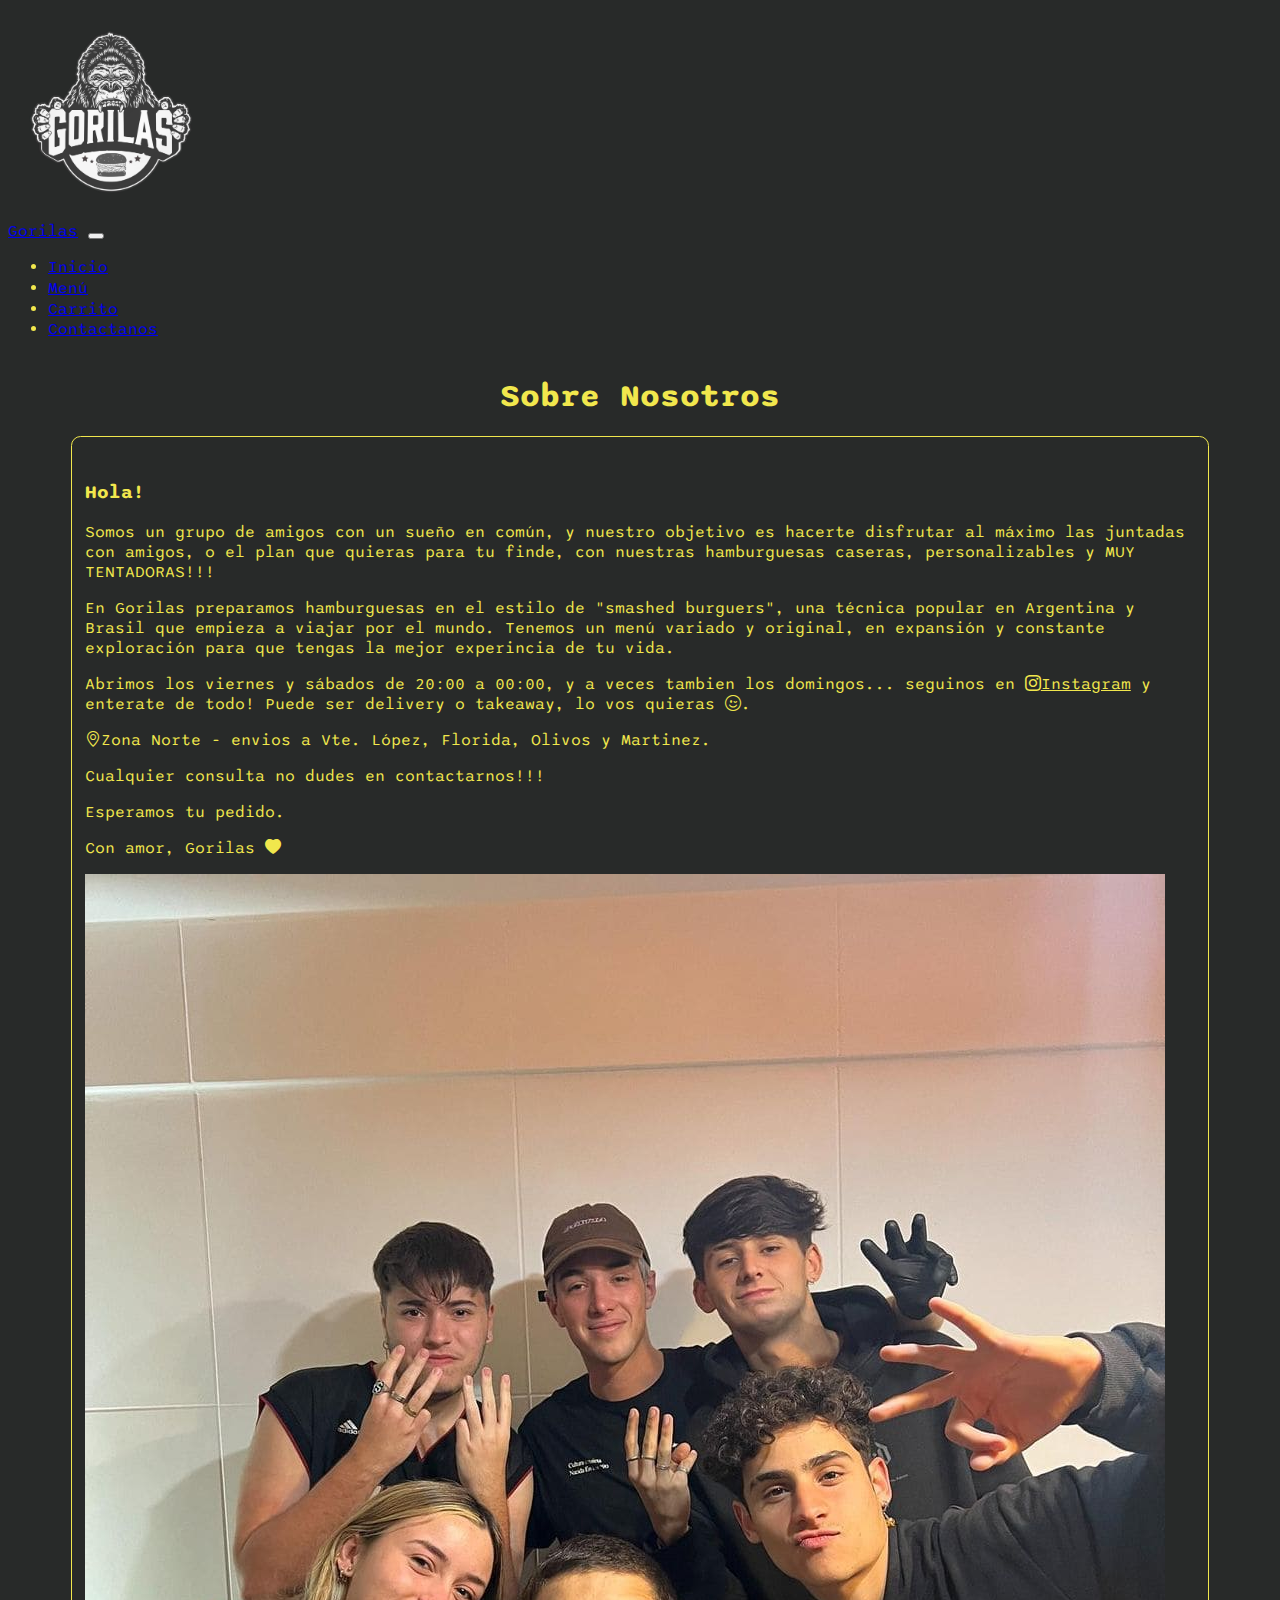
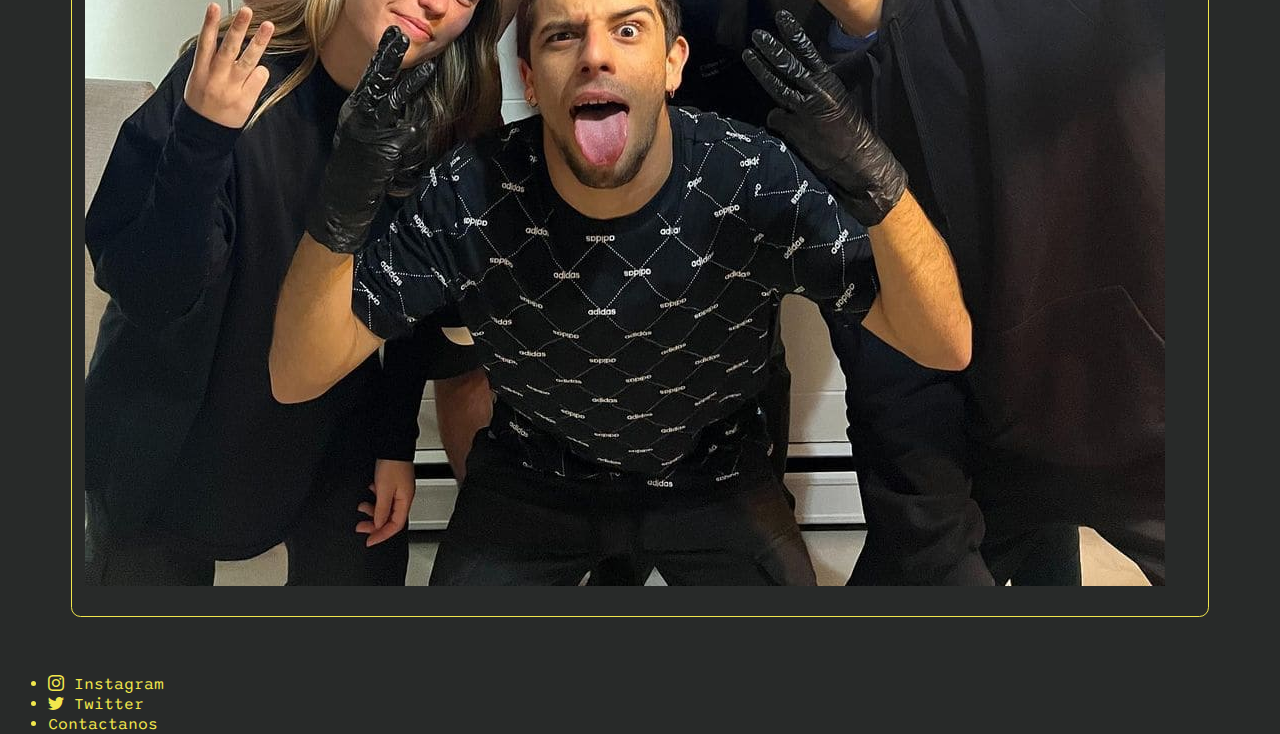
<file: index.html>
<!DOCTYPE html>
<html lang="es">

<head>
  <meta charset="UTF-8">
  <meta http-equiv="X-UA-Compatible" content="IE=edge">
  <meta name="viewport" content="width=device-width, initial-scale=1.0">
  <title>GorilasTM</title>
  <link rel="stylesheet" href="css/style.css">
  <link rel="shortcut icon" href="img/gorilas logo.PNG" type="image/x-icon">

  <!-- SEO -->
  <meta name="keywords"
    content="hamburguesa, hamburguesería, smashed burguers, delivery, takeaway, restaurante, comida, gorilas">
  <meta name="description"
    content="GorilasTM / Delivery y takeaway de Smashed Burguers, originales y hechas con mucho amor <3 /Abrimos todos los findes, esperamos tu pedido!!!">

  <!-- CSS only -->
  <link href="https://cdn.jsdelivr.net/npm/bootstrap@5.2.2/dist/css/bootstrap.min.css" rel="stylesheet"
    integrity="sha384-Zenh87qX5JnK2Jl0vWa8Ck2rdkQ2Bzep5IDxbcnCeuOxjzrPF/et3URy9Bv1WTRi" crossorigin="anonymous">

  <!-- bootstrap iconos -->
  <link rel="stylesheet" href="https://cdn.jsdelivr.net/npm/bootstrap-icons@1.10.2/font/bootstrap-icons.css">

</head>

<body class="container-fluid">

  <header class="encabezado">

    <!-- NAVBAR -->

    <nav class="navbar navbar-expand-lg navbar-dark">

      <a href="index.html"><img src="img/gorilas logo.PNG" alt="logo empresa" class="logo"></a>

      <div class="container-fluid">
        <a class="navbar-brand" href="index.html">Gorilas</a>
        <button class="navbar-toggler" type="button" data-bs-toggle="collapse" data-bs-target="#navbarNav"
          aria-controls="navbarNav" aria-expanded="false" aria-label="Toggle navigation">
          <span class="navbar-toggler-icon"></span>
        </button>
        <div class="collapse navbar-collapse" id="navbarNav">
          <ul class="navbar-nav">
            <li class="nav-item">
              <a class="nav-link active" aria-current="page" href="index.html">Inicio</a>
            </li>
            <li class="nav-item">
              <a class="nav-link active" aria-current="page" href="menu.html">Menú</a>
            </li>
            <li class="nav-item">
              <a class="nav-link active" aria-current="page" href="carrito.html">Carrito</a>
            </li>
            <li class="nav-item">
              <a class="nav-link active" aria-current="page" href="contacto.html">Contactanos</a>
            </li>
          </ul>
        </div>
      </div>
    </nav>

    <!-- NAVBAR -->

  </header>



  <main>

    <div class="intro">
      <h1>Sobre Nosotros</h1>
    </div>

    <section class="contenedor">

    
      <div class="sobreNosotros row shadow-lg">

        <div class="desc col-sm-12 col-md-12 col-lg-6">

          <h3>Hola!</h3>

          <p> 
            Somos un grupo de amigos con un sueño en común, y nuestro objetivo es hacerte disfrutar al máximo las juntadas con amigos, o el plan que quieras para tu finde, con nuestras hamburguesas caseras, personalizables y MUY TENTADORAS!!!
          </p>

          <p>
            En Gorilas preparamos hamburguesas en el estilo de "smashed burguers", una técnica popular en Argentina y Brasil que empieza a viajar por el mundo. Tenemos un menú variado y original, en expansión y constante exploración para que tengas la mejor experincia de tu vida.
          </p>

          <p>
            Abrimos los viernes y sábados  de 20:00 a 00:00, y a veces tambien los domingos... seguinos en <a href="https://www.instagram.com/gorilas.tm/" target="_blank" class="instagram"><i
              class="bi bi-instagram"></i>Instagram</a> y enterate de todo! Puede ser delivery o takeaway, lo vos quieras <i class="bi bi-emoji-wink"></i>.
          </p>

          <p>
            <i class="bi bi-geo-alt"></i>Zona Norte - envios a Vte. López, Florida, Olivos y Martinez.
          </p>

          <p>
            Cualquier consulta no dudes en contactarnos!!!
          </p>

          <p>Esperamos tu pedido.</p>

          <p>
            Con amor, Gorilas <i class="bi bi-heart-fill"></i>
          </p>

          

        </div>

        <div class="logo col-sm-12 col-md-6 col-lg-6">
          <img src="img/teamgorilas.jpg" alt="logo empresa" class="fotoLogo">
        </div>

        
        
        
      </div>


    </section>


  </main>

  <footer>

    <ul class="nav justify-content-end">
      <li class="nav-item">
        <a class="nav-link active" aria-current="page" href="https://www.instagram.com/gorilas.tm/" target="_blank"> <i
            class="bi bi-instagram"></i> Instagram</a>
      </li>
      <li class="nav-item">
        <a class="nav-link" href="https://twitter.com/coderhouse" target="_blank"> <i class="bi bi-twitter"></i>
          Twitter</a>
      </li>
      <li class="nav-item">
        <a class="nav-link" href="contacto.html">Contactanos</a>
      </li>
    </ul>

  </footer>




  <!-- JavaScript Bundle with Popper -->
  <script src="https://cdn.jsdelivr.net/npm/bootstrap@5.2.2/dist/js/bootstrap.bundle.min.js"
    integrity="sha384-OERcA2EqjJCMA+/3y+gxIOqMEjwtxJY7qPCqsdltbNJuaOe923+mo//f6V8Qbsw3"
    crossorigin="anonymous"></script>

</body>

</html>
</file>
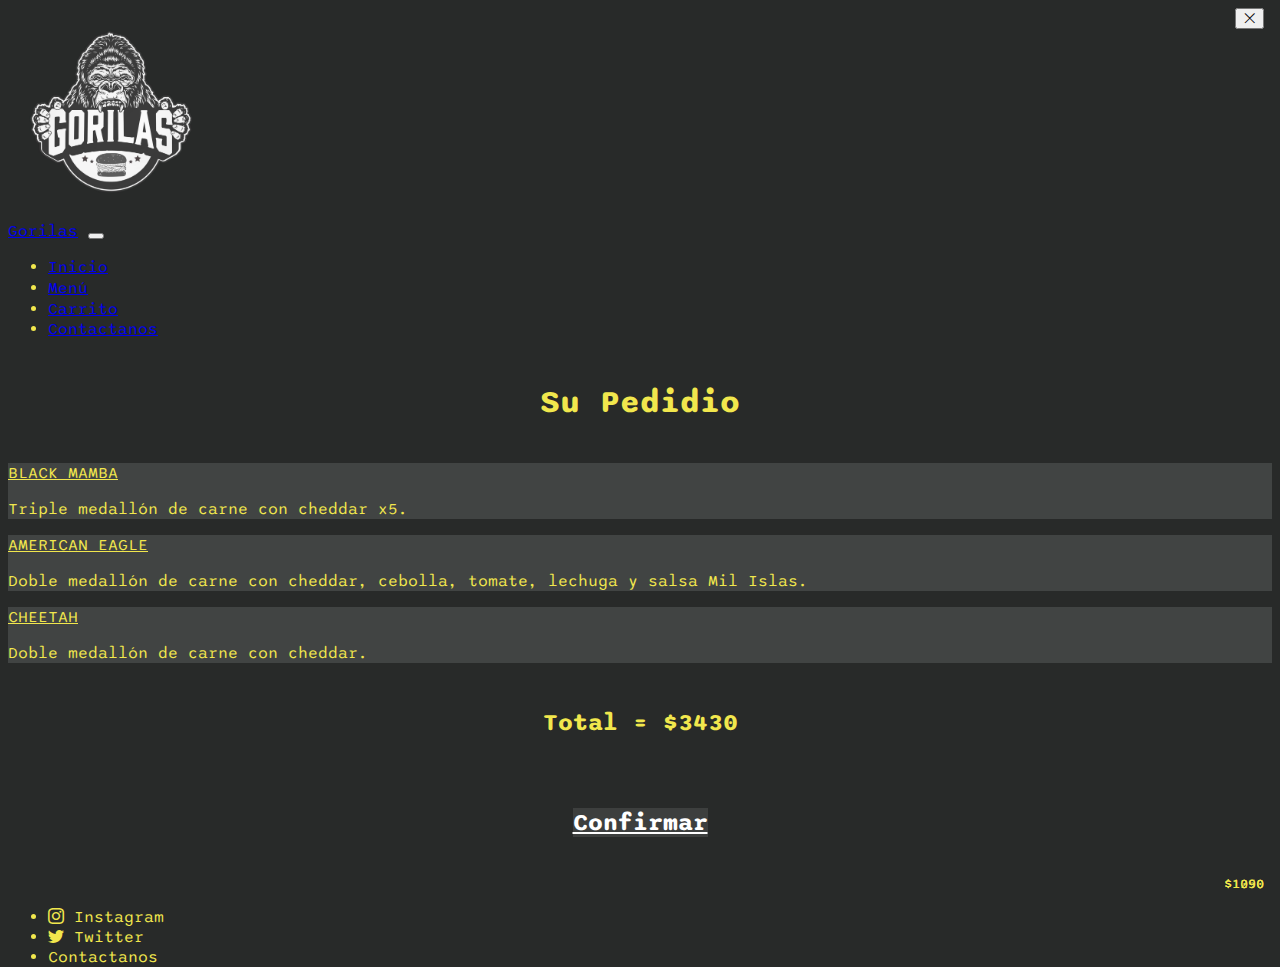
<file: carrito.html>
<!DOCTYPE html>
<html lang="es">

<head>
    <meta charset="UTF-8">
    <meta http-equiv="X-UA-Compatible" content="IE=edge">
    <meta name="viewport" content="width=device-width, initial-scale=1.0">
    <title>GorilasTM</title>
    <link rel="stylesheet" href="css/style.css">
    <link rel="shortcut icon" href="img/gorilas logo.PNG" type="image/x-icon">

    <!-- CSS only -->
    <link href="https://cdn.jsdelivr.net/npm/bootstrap@5.2.2/dist/css/bootstrap.min.css" rel="stylesheet"
        integrity="sha384-Zenh87qX5JnK2Jl0vWa8Ck2rdkQ2Bzep5IDxbcnCeuOxjzrPF/et3URy9Bv1WTRi" crossorigin="anonymous">

    <!-- bootstrap iconos -->
    <link rel="stylesheet" href="https://cdn.jsdelivr.net/npm/bootstrap-icons@1.10.2/font/bootstrap-icons.css">

</head>

<body class="container-fluid">

    <header class="encabezado">

        <!-- NAVBAR -->

        <nav class="navbar navbar-expand-lg navbar-dark">

            <a href="index.html"><img src="img/gorilas logo.PNG" alt="logo empresa" class="logo"></a>

            <div class="container-fluid">
                <a class="navbar-brand" href="index.html">Gorilas</a>
                <button class="navbar-toggler" type="button" data-bs-toggle="collapse" data-bs-target="#navbarNav"
                    aria-controls="navbarNav" aria-expanded="false" aria-label="Toggle navigation">
                    <span class="navbar-toggler-icon"></span>
                </button>
                <div class="collapse navbar-collapse" id="navbarNav">
                    <ul class="navbar-nav">
                        <li class="nav-item">
                            <a class="nav-link active" aria-current="page" href="index.html">Inicio</a>
                        </li>
                        <li class="nav-item">
                            <a class="nav-link active" aria-current="page" href="menu.html">Menú</a>
                        </li>
                        <li class="nav-item">
                            <a class="nav-link active" aria-current="page" href="carrito.html">Carrito</a>
                        </li>
                        <li class="nav-item">
                            <a class="nav-link active" aria-current="page" href="contacto.html">Contactanos</a>
                        </li>
                    </ul>
                </div>
            </div>
        </nav>

        <!-- NAVBAR -->

    </header>



    <main>


        <h1 class="intro">Su Pedidio</h1>

        <div class="container">
            <div class="row">
                <div class="col-12 eleccion">
                    <div class="card shadow-lg">


                        <div class="card-body">
                            <p class="card'text titulo">BLACK MAMBA</p>
                            <p class="card-text">Triple medallón de carne con cheddar x5.</p>
                            <div class="d-flex justify-content-between align-items-center"></div>
                            <small class="precio">$1250</small>
                            <button type="button" class="btn btn-#f1e74d borrar"><i class="bi bi-x-lg"></i></button>
                        </div>
                    </div>
                </div>

                <div class="col-12 eleccion">
                    <div class="card shadow-lg">


                        <div class="card-body">
                            <p class="card-text titulo">AMERICAN EAGLE</p>
                            <p class="card-text">Doble medallón de carne con cheddar, cebolla, tomate, lechuga y salsa
                                Mil Islas.</p>
                            <div class="d-flex justify-content-between align-items-center"></div>
                            <small class="precio">$1090</small>
                            <button type="button" class="btn btn-#f1e74d borrar"><i class="bi bi-x-lg"></i></button>
                        </div>
                    </div>
                </div>

                <div class="col-12 eleccion">
                    <div class="card shadow-lg">


                        <div class="card-body">
                            <p class="card-text titulo">CHEETAH</p>
                            <p class="card-text">Doble medallón de carne con cheddar.</p>
                            <div class="d-flex justify-content-between align-items-center"></div>
                            <small class="precio">$1090</small>
                            <button type="button" class="btn btn-#f1e74d borrar"><i class="bi bi-x-lg"></i></button>
                        </div>
                    </div>
                </div>
            </div>
        </div>

        <h2 class="intro">Total = $3430</h2>

        <h2 class="intro confirmar"> <a href="pago.html" class="btn btn-one"><span>Confirmar</span></a> </h2>





    </main>

    <footer>

        <ul class="nav justify-content-end">
            <li class="nav-item">
                <a class="nav-link active" aria-current="page" href="https://www.instagram.com/gorilas.tm/"
                    target="_blank"> <i class="bi bi-instagram"></i> Instagram</a>
            </li>
            <li class="nav-item">
                <a class="nav-link" href="https://twitter.com/coderhouse" target="_blank"> <i class="bi bi-twitter"></i>
                    Twitter</a>
            </li>
            <li class="nav-item">
                <a class="nav-link" href="contacto.html">Contactanos</a>
            </li>
        </ul>

    </footer>

    <!-- JavaScript Bundle with Popper -->
    <script src="https://cdn.jsdelivr.net/npm/bootstrap@5.2.2/dist/js/bootstrap.bundle.min.js"
        integrity="sha384-OERcA2EqjJCMA+/3y+gxIOqMEjwtxJY7qPCqsdltbNJuaOe923+mo//f6V8Qbsw3"
        crossorigin="anonymous"></script>

</body>

</html>
</file>
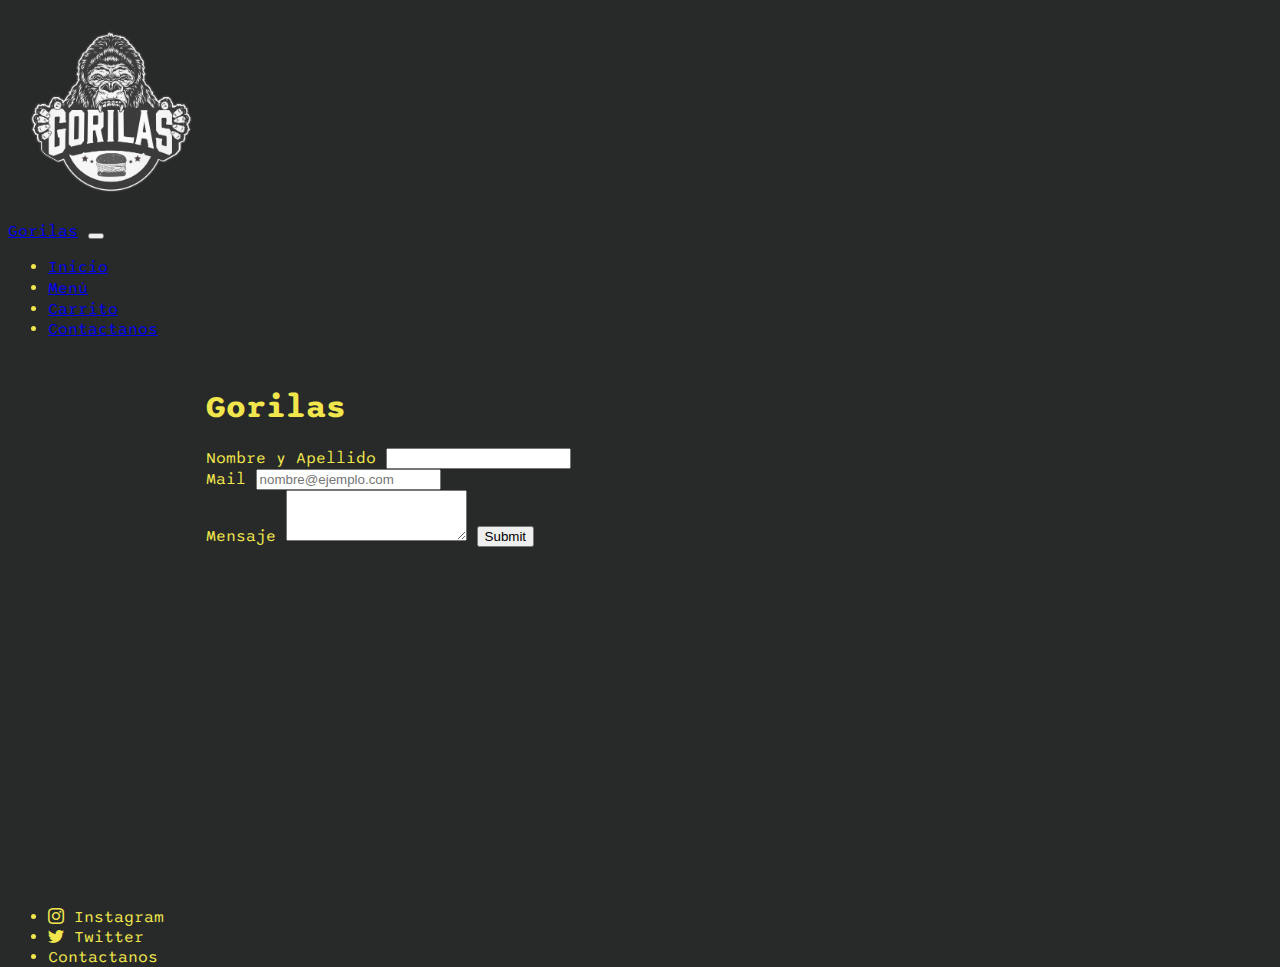
<file: contacto.html>
<!DOCTYPE html>
<html lang="es">

<head>
    <meta charset="UTF-8">
    <meta http-equiv="X-UA-Compatible" content="IE=edge">
    <meta name="viewport" content="width=device-width, initial-scale=1.0">
    <title>GorilasTM</title>
    <link rel="stylesheet" href="css/style.css">
    <link rel="shortcut icon" href="img/gorilas logo.PNG" type="image/x-icon">

    <!-- CSS only -->
    <link href="https://cdn.jsdelivr.net/npm/bootstrap@5.2.2/dist/css/bootstrap.min.css" rel="stylesheet"
        integrity="sha384-Zenh87qX5JnK2Jl0vWa8Ck2rdkQ2Bzep5IDxbcnCeuOxjzrPF/et3URy9Bv1WTRi" crossorigin="anonymous">

    <!-- bootstrap iconos -->
    <link rel="stylesheet" href="https://cdn.jsdelivr.net/npm/bootstrap-icons@1.10.2/font/bootstrap-icons.css">

</head>

<body class="container-fluid">

    <header class="encabezado">

        <!-- NAVBAR -->

        <nav class="navbar navbar-expand-lg navbar-dark">

            <a href="index.html"><img src="img/gorilas logo.PNG" alt="logo empresa" class="logo"></a>

            <div class="container-fluid">
                <a class="navbar-brand" href="index.html">Gorilas</a>
                <button class="navbar-toggler" type="button" data-bs-toggle="collapse" data-bs-target="#navbarNav"
                    aria-controls="navbarNav" aria-expanded="false" aria-label="Toggle navigation">
                    <span class="navbar-toggler-icon"></span>
                </button>
                <div class="collapse navbar-collapse" id="navbarNav">
                    <ul class="navbar-nav">
                        <li class="nav-item">
                            <a class="nav-link active" aria-current="page" href="index.html">Inicio</a>
                        </li>
                        <li class="nav-item">
                            <a class="nav-link active" aria-current="page" href="menu.html">Menú</a>
                        </li>
                        <li class="nav-item">
                            <a class="nav-link active" aria-current="page" href="carrito.html">Carrito</a>
                        </li>
                        <li class="nav-item">
                            <a class="nav-link active" aria-current="page" href="contacto.html">Contactanos</a>
                        </li>
                    </ul>
                </div>
            </div>
        </nav>

        <!-- NAVBAR -->

    </header>



    <main>

        <!-- FORM -->

        <form class="p-4 p-md-5 border rounded-3 bg-#0f1010 shadow-lg">
            <div class="cuadroContacto">
                <h1>Gorilas</h1>
    
                <form>
                    <div class="mb-3">
                        <label for="" class="form-label ">Nombre y Apellido</label>
                        <input type="text" class="form-control">
                    </div>
    
    
                    <div class="mb-3">
                        <label for="exampleFormControlInput1" class="form-label">Mail </label>
                        <input type="email" class="form-control" id="exampleFormControlInput1" placeholder="nombre@ejemplo.com">
                    </div>
                    <div class="mb-3">
                        <label for="exampleFormControlTextarea1" class="form-label">Mensaje</label>
                        <textarea class="form-control" id="exampleFormControlTextarea1" rows="3"></textarea>
    
                        <input type="submit" class="enviar">
                    </div>
    
                </form>
    
            </div>
        </form>

        


    </main>

    <footer>

        <ul class="nav justify-content-end">
            <li class="nav-item">
                <a class="nav-link active" aria-current="page" href="https://www.instagram.com/gorilas.tm/"
                    target="_blank"> <i class="bi bi-instagram"></i> Instagram</a>
            </li>
            <li class="nav-item">
                <a class="nav-link" href="https://twitter.com/coderhouse" target="_blank"> <i class="bi bi-twitter"></i> Twitter</a>
            </li>
            <li class="nav-item">
                <a class="nav-link" href="contacto.html">Contactanos</a>
            </li>
        </ul>

    </footer>

    <!-- JavaScript Bundle with Popper -->
    <script src="https://cdn.jsdelivr.net/npm/bootstrap@5.2.2/dist/js/bootstrap.bundle.min.js"
        integrity="sha384-OERcA2EqjJCMA+/3y+gxIOqMEjwtxJY7qPCqsdltbNJuaOe923+mo//f6V8Qbsw3"
        crossorigin="anonymous"></script>

</body>

</html>
</file>
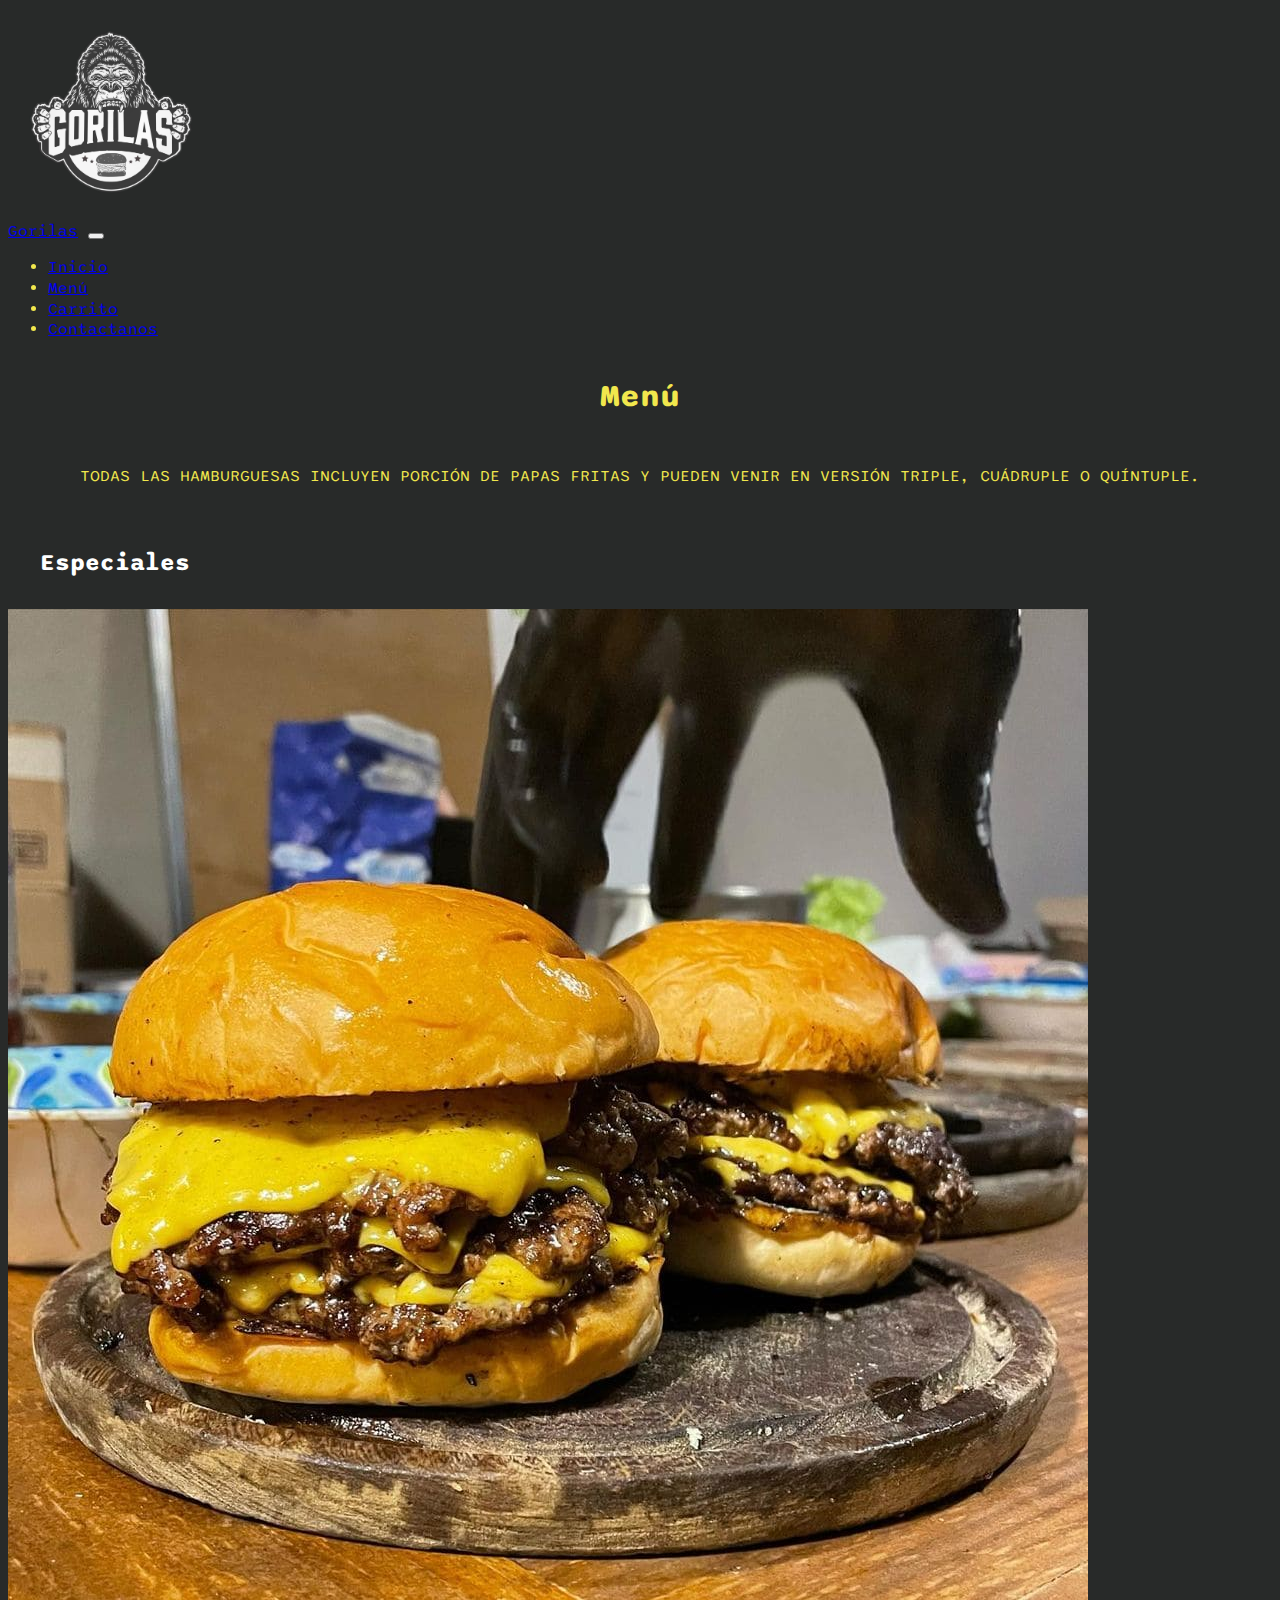
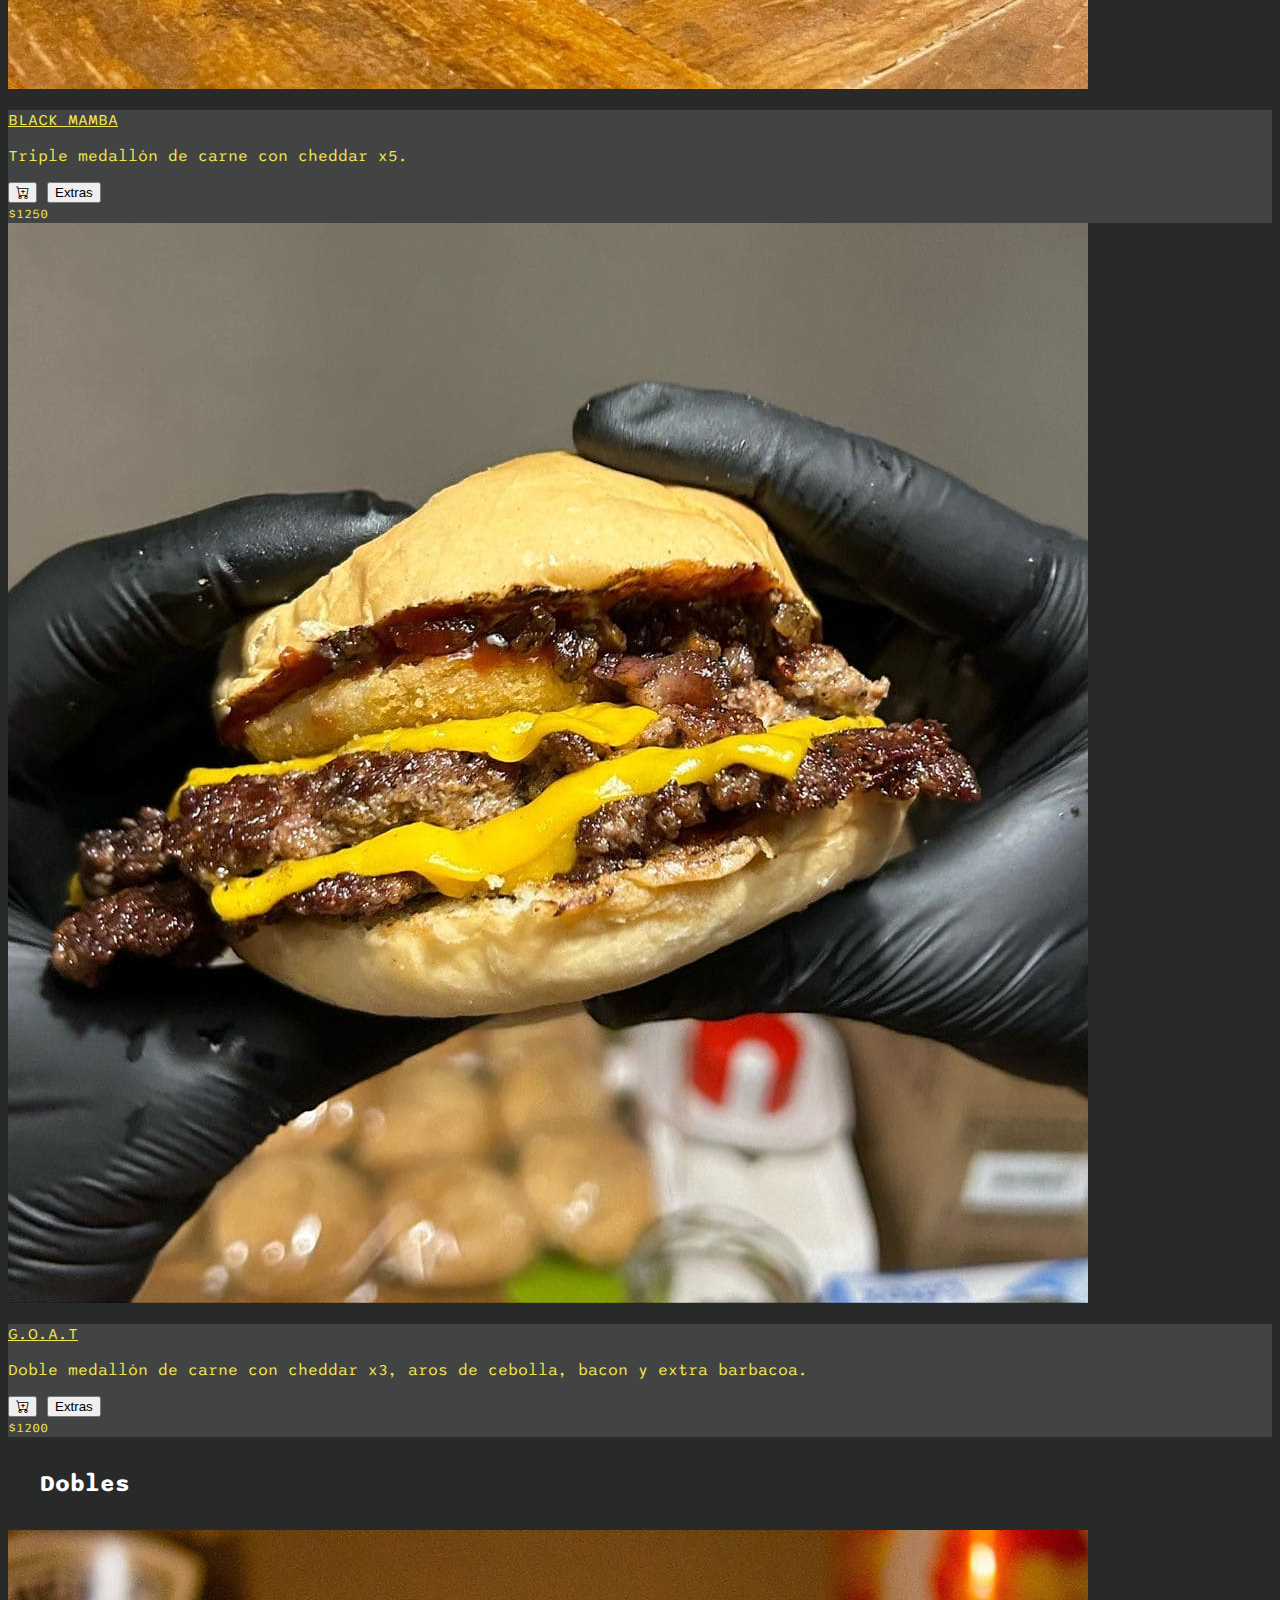
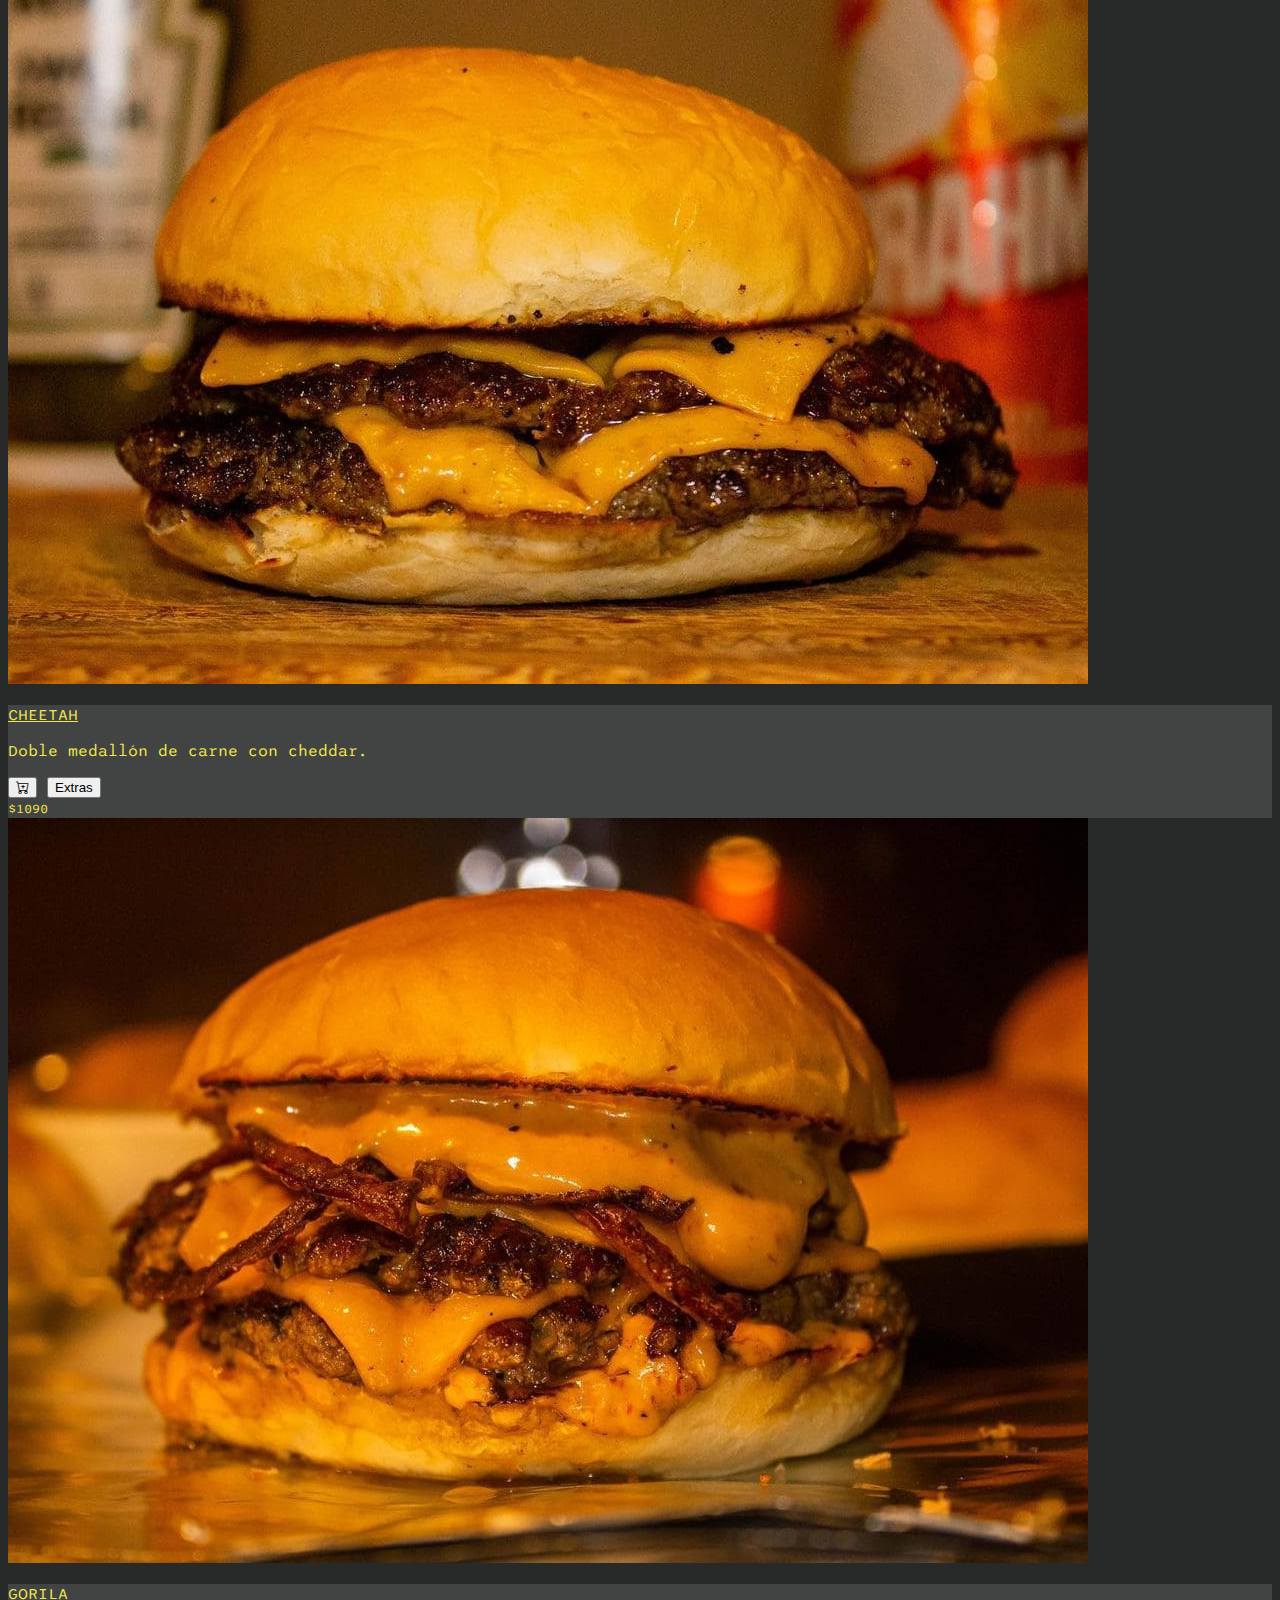
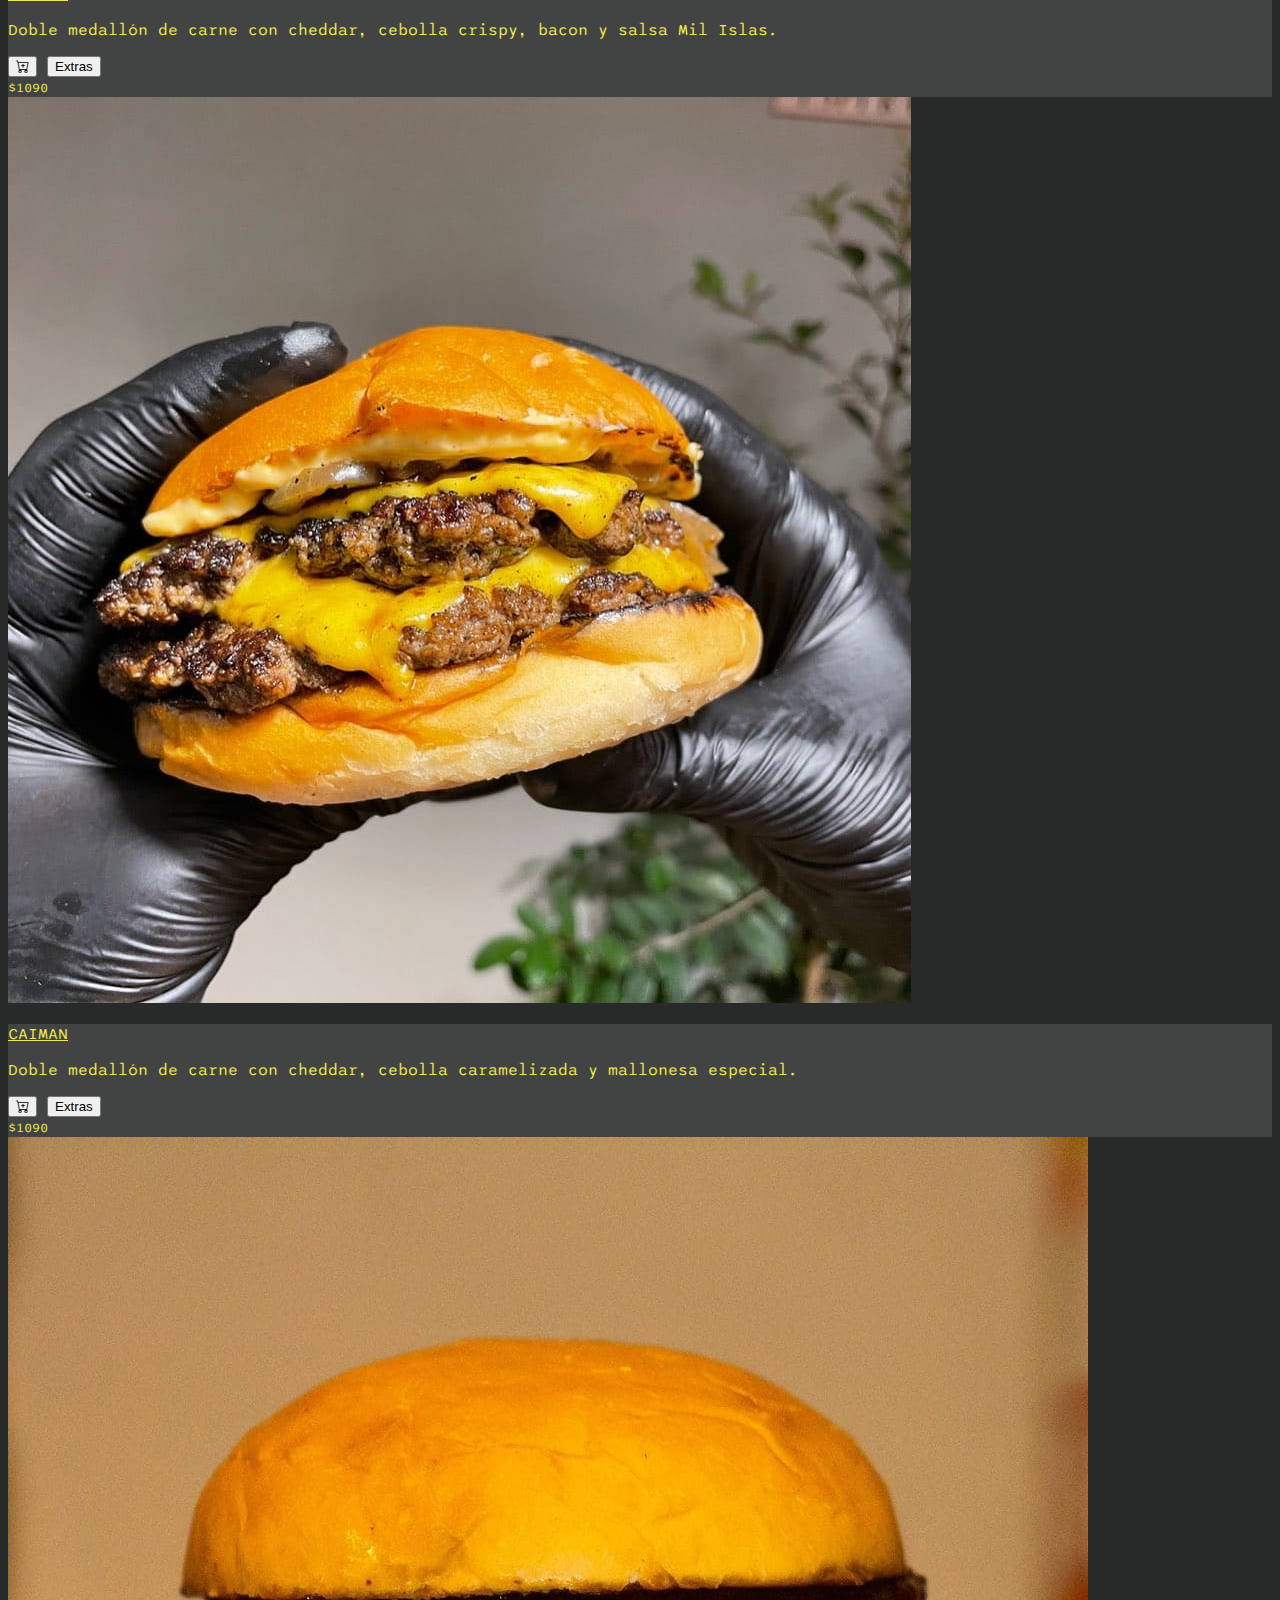
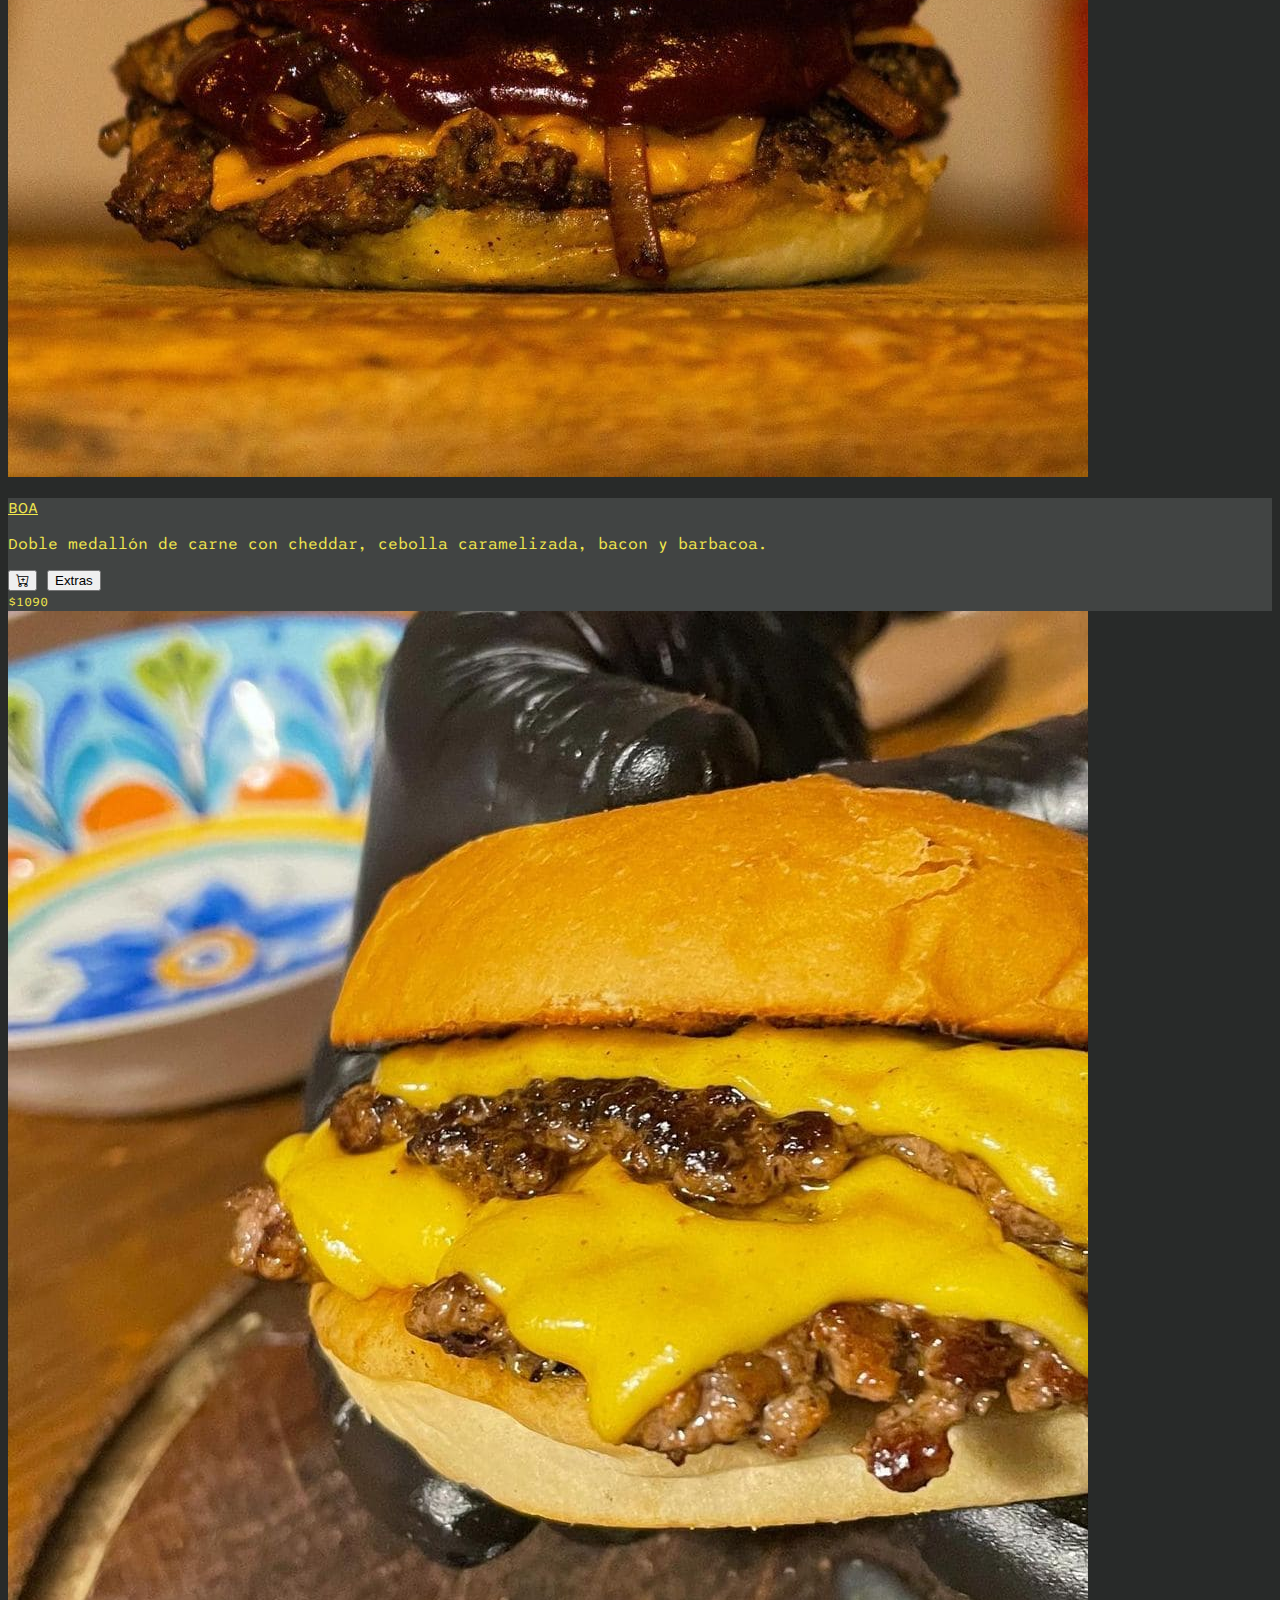
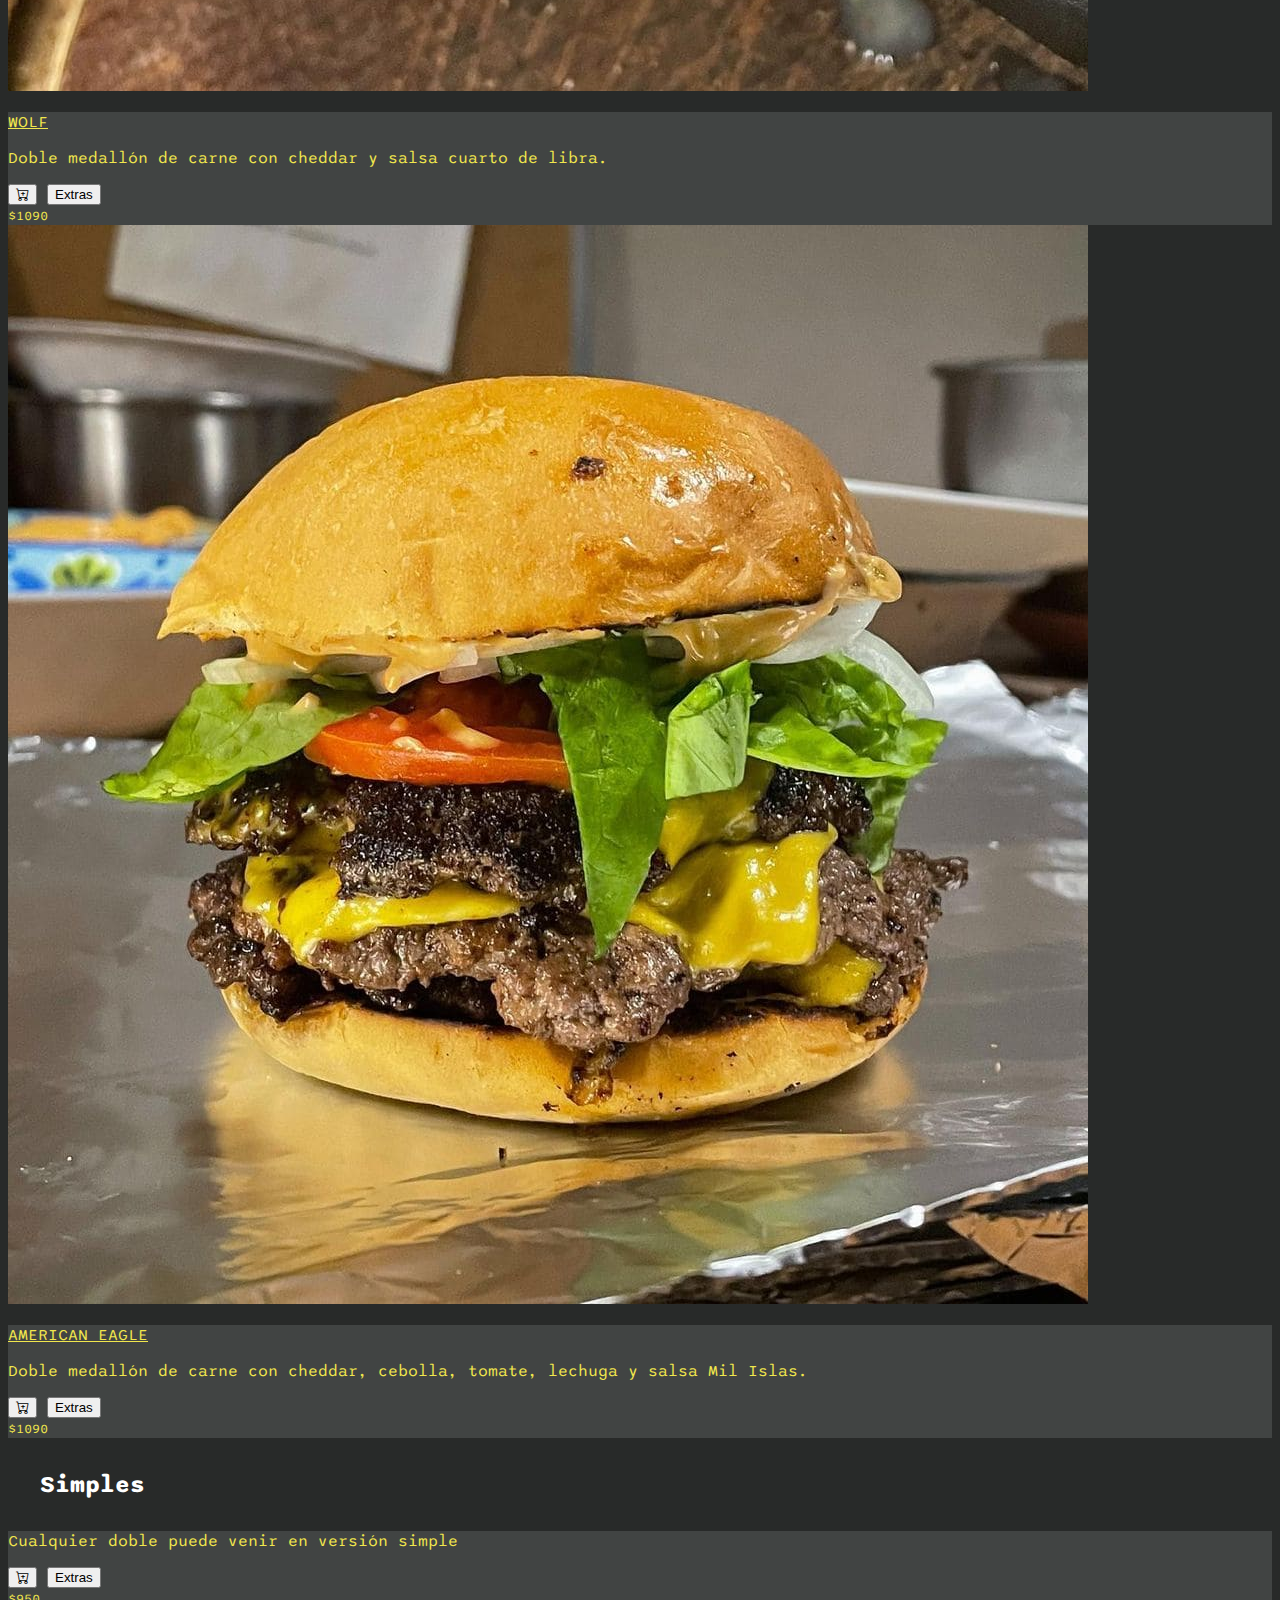
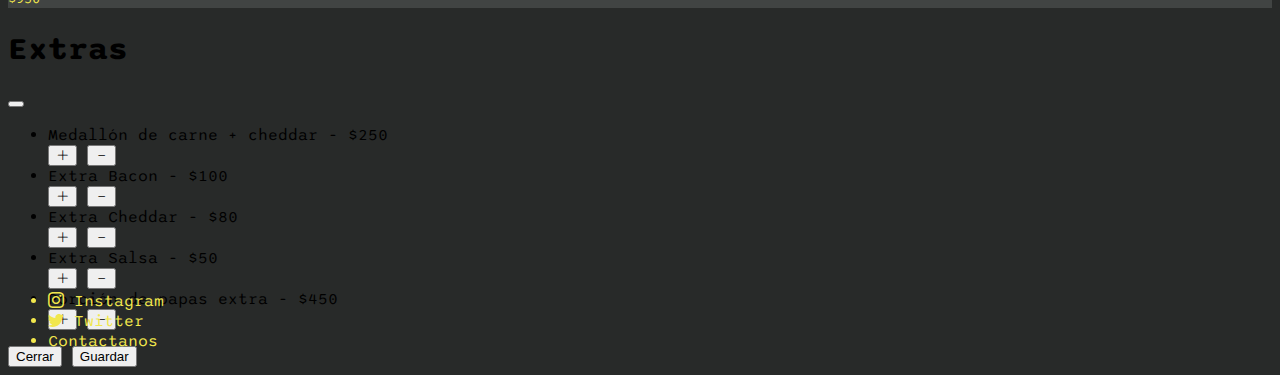
<file: menu.html>
<!DOCTYPE html>
<html lang="es">

<head>
  <meta charset="UTF-8">
  <meta http-equiv="X-UA-Compatible" content="IE=edge">
  <meta name="viewport" content="width=device-width, initial-scale=1.0">
  <title>GorilasTM</title>
  <link rel="stylesheet" href="css/style.css">
  <link rel="shortcut icon" href="img/gorilas logo.PNG" type="image/x-icon">

  <!-- CSS only -->
  <link href="https://cdn.jsdelivr.net/npm/bootstrap@5.2.2/dist/css/bootstrap.min.css" rel="stylesheet"
    integrity="sha384-Zenh87qX5JnK2Jl0vWa8Ck2rdkQ2Bzep5IDxbcnCeuOxjzrPF/et3URy9Bv1WTRi" crossorigin="anonymous">

  <!-- bootstrap iconos -->
  <link rel="stylesheet" href="https://cdn.jsdelivr.net/npm/bootstrap-icons@1.10.2/font/bootstrap-icons.css">

</head>

<body class="container-fluid">

  <header class="encabezado">

    <!-- NAVBAR -->

    <nav class="navbar navbar-expand-lg navbar-dark">

      <a href="index.html"><img src="img/gorilas logo.PNG" alt="logo empresa" class="logo"></a>

      <div class="container-fluid">
        <a class="navbar-brand" href="index.html">Gorilas</a>
        <button class="navbar-toggler" type="button" data-bs-toggle="collapse" data-bs-target="#navbarNav"
          aria-controls="navbarNav" aria-expanded="false" aria-label="Toggle navigation">
          <span class="navbar-toggler-icon"></span>
        </button>
        <div class="collapse navbar-collapse" id="navbarNav">
          <ul class="navbar-nav">
            <li class="nav-item">
              <a class="nav-link active" aria-current="page" href="index.html">Inicio</a>
            </li>
            <li class="nav-item">
              <a class="nav-link active" aria-current="page" href="menu.html">Menú</a>
            </li>
            <li class="nav-item">
              <a class="nav-link active" aria-current="page" href="carrito.html">Carrito</a>
            </li>
            <li class="nav-item">
              <a class="nav-link active" aria-current="page" href="contacto.html">Contactanos</a>
            </li>
          </ul>
        </div>
      </div>
    </nav>

    <!-- NAVBAR -->

  </header>



  <main">



    <div class="intro">
      <h1>Menú</h1>
    </div>

    <div class="container intro">
      <p>TODAS LAS HAMBURGUESAS INCLUYEN PORCIÓN DE PAPAS FRITAS Y PUEDEN VENIR EN VERSIÓN TRIPLE, CUÁDRUPLE O
        QUÍNTUPLE.</p>
    </div>


    <div class="album py-5 bg-#282a29">

      <div class="container">

        <h2 class="color">Especiales</h2>

        <div class="row row-cols-1 row-cols-sm-2 row-cols-md-3 g-4">

          <div class="col">
            <div class="card shadow-lg">
              <img src="img/blackmambaH.jpg" alt="black mamba imagen">

              <div class="card-body">
                <p class="card'text titulo">BLACK MAMBA</p>
                <p class="card-text">Triple medallón de carne con cheddar x5.</p>
                <div class="d-flex justify-content-between align-items-center">
                  <div class="btn-group">
                    <button type="button" class="btn btn-outline-secondary"> <i class="bi bi-cart-plus cart"></i>
                    </button>
                    <button type="button" class="btn btn-outline-secondary" data-bs-toggle="modal"
                      data-bs-target="#extrasmodal">Extras</button>
                  </div>
                  <small>$1250</small>
                </div>
              </div>
            </div>
          </div>


          <div class="col">
            <div class="card shadow-lg">
              <img src="img/goatH.jpg" alt="g.o.a.t. imagen">

              <div class="card-body">
                <p class="card'text titulo">G.O.A.T</p>
                <p class="card-text">Doble medallón de carne con cheddar x3, aros de cebolla, bacon y extra barbacoa.
                </p>
                <div class="d-flex justify-content-between align-items-center">
                  <div class="btn-group">
                    <button type="button" class="btn btn-outline-secondary"> <i class="bi bi-cart-plus cart"></i>
                    </button>
                    <button type="button" class="btn btn-outline-secondary" data-bs-toggle="modal"
                      data-bs-target="#extrasmodal">Extras</button>
                  </div>
                  <small>$1200</small>
                </div>
              </div>
            </div>
          </div>

        </div>

        <h2 class="color">Dobles</h2>

        <div class="row row-cols-1 row-cols-sm-2 row-cols-md-3 g-4">

          <div class="col">
            <div class="card shadow-lg">
              <img src="img/cheetahH.jpg" alt="cheetah imagen">

              <div class="card-body">
                <p class="card-text titulo">CHEETAH</p>
                <p class="card-text">Doble medallón de carne con cheddar.</p>
                <div class="d-flex justify-content-between align-items-center">
                  <div class="btn-group">
                    <button type="button" class="btn btn-outline-secondary"> <i class="bi bi-cart-plus cart"></i>
                    </button>
                    <button type="button" class="btn btn-outline-secondary" data-bs-toggle="modal"
                      data-bs-target="#extrasmodal">Extras</button>
                  </div>
                  <small>$1090</small>
                </div>
              </div>
            </div>
          </div>

          <div class="col">
            <div class="card shadow-lg">
              <img src="img/gorilaH.jpg" alt="gorila imagen">

              <div class="card-body">
                <p class="card-text titulo">GORILA</p>
                <p class="card-text">Doble medallón de carne con cheddar, cebolla crispy, bacon y salsa Mil Islas.</p>
                <div class="d-flex justify-content-between align-items-center">
                  <div class="btn-group">
                    <button type="button" class="btn btn-outline-secondary"> <i class="bi bi-cart-plus cart"></i>
                    </button>
                    <button type="button" class="btn btn-outline-secondary" data-bs-toggle="modal"
                      data-bs-target="#extrasmodal">Extras</button>
                  </div>
                  <small>$1090</small>
                </div>
              </div>
            </div>
          </div>

          <div class="col">
            <div class="card shadow-lg">
              <img src="img/caimanH.jpg" alt="caiman imagen">

              <div class="card-body">
                <p class="card-text titulo">CAIMAN</p>
                <p class="card-text">Doble medallón de carne con cheddar, cebolla caramelizada y mallonesa especial.</p>
                <div class="d-flex justify-content-between align-items-center">
                  <div class="btn-group">
                    <button type="button" class="btn btn-outline-secondary"> <i class="bi bi-cart-plus cart"></i>
                    </button>
                    <button type="button" class="btn btn-outline-secondary" data-bs-toggle="modal"
                      data-bs-target="#extrasmodal">Extras</button>
                  </div>
                  <small>$1090</small>
                </div>
              </div>
            </div>
          </div>

          <div class="col">
            <div class="card shadow-lg">
              <img src="img/boaH.jpg" alt="boa imagen">

              <div class="card-body">
                <p class="card-text titulo">BOA</p>
                <p class="card-text">Doble medallón de carne con cheddar, cebolla caramelizada, bacon y barbacoa.</p>
                <div class="d-flex justify-content-between align-items-center">
                  <div class="btn-group">
                    <button type="button" class="btn btn-outline-secondary"> <i class="bi bi-cart-plus cart"></i>
                    </button>
                    <button type="button" class="btn btn-outline-secondary" data-bs-toggle="modal"
                      data-bs-target="#extrasmodal">Extras</button>
                  </div>
                  <small>$1090</small>
                </div>
              </div>
            </div>
          </div>

          <div class="col">
            <div class="card shadow-lg">
              <img src="img/wolfH.jpg" alt=" wolf imagen">

              <div class="card-body">
                <p class="card-text titulo">WOLF</p>
                <p class="card-text">Doble medallón de carne con cheddar y salsa cuarto de libra.</p>
                <div class="d-flex justify-content-between align-items-center">
                  <div class="btn-group">
                    <button type="button" class="btn btn-outline-secondary"> <i class="bi bi-cart-plus cart"></i>
                    </button>
                    <button type="button" class="btn btn-outline-secondary" data-bs-toggle="modal"
                      data-bs-target="#extrasmodal">Extras</button>
                  </div>
                  <small>$1090</small>
                </div>
              </div>
            </div>
          </div>

          <div class="col">
            <div class="card shadow-lg">
              <img src="img/americanH.jpg" alt="american eagle imagen">

              <div class="card-body">
                <p class="card-text titulo">AMERICAN EAGLE</p>
                <p class="card-text">Doble medallón de carne con cheddar, cebolla, tomate, lechuga y salsa Mil Islas.
                </p>
                <div class="d-flex justify-content-between align-items-center">
                  <div class="btn-group">
                    <button type="button" class="btn btn-outline-secondary"> <i class="bi bi-cart-plus cart"></i>
                    </button>
                    <button type="button" class="btn btn-outline-secondary" data-bs-toggle="modal"
                      data-bs-target="#extrasmodal">Extras</button>
                  </div>
                  <small>$1090</small>
                </div>
              </div>
            </div>
          </div>



        </div>

        <h2 class="color">Simples</h2>

        <div class="col">
          <div class="card shadow-lg">


            <div class="card-body">
              <p class="card-text">Cualquier doble puede venir en versión simple</p>
              <div class="d-flex justify-content-between align-items-center">
                <div class="btn-group">
                  <button type="button" class="btn btn-outline-secondary"> <i class="bi bi-cart-plus cart"></i>
                  </button>
                  <button type="button" class="btn btn-outline-secondary" data-bs-toggle="modal"
                    data-bs-target="#extrasmodal">Extras</button>
                </div>
                <small>$950</small>
              </div>
            </div>
          </div>
        </div>



      </div>
    </div>


    <!-- Modal -->
    <div class="modal fade" id="extrasmodal" tabindex="-1" aria-labelledby="exampleModalLabel" aria-hidden="true">
      <div class="modal-dialog modal-dialog-centered">
        <div class="modal-content">
          <div class="modal-header">
            <h1 class="modal-title fs-5" id="exampleModalLabel">Extras</h1>
            <button type="button" class="btn-close" data-bs-dismiss="modal" aria-label="Close"></button>
          </div>
          <div class="modal-body">
            <ul class="list-group list-group-flush">
              <li class="list-group-item">Medallón de carne + cheddar - $250 
                <div class="btn-group">
                  <button type="button" class="btn btn-outline-secondary"> <i class="bi bi-plus-lg"></i>
                  </button>
                  <button type="button" class="btn btn-outline-secondary"> <i class="bi bi-dash"></i></button>
                </div>
              </li>
              <li class="list-group-item">Extra Bacon - $100
                <div class="btn-group">
                  <button type="button" class="btn btn-outline-secondary"> <i class="bi bi-plus-lg"></i>
                  </button>
                  <button type="button" class="btn btn-outline-secondary"> <i class="bi bi-dash"></i></button>
                </div>
              </li>
              <li class="list-group-item">Extra Cheddar - $80
                <div class="btn-group">
                  <button type="button" class="btn btn-outline-secondary"> <i class="bi bi-plus-lg"></i>
                  </button>
                  <button type="button" class="btn btn-outline-secondary"> <i class="bi bi-dash"></i></button>
                </div>
              </li>
              <li class="list-group-item">Extra Salsa - $50
                <div class="btn-group">
                  <button type="button" class="btn btn-outline-secondary"> <i class="bi bi-plus-lg"></i>
                  </button>
                  <button type="button" class="btn btn-outline-secondary"> <i class="bi bi-dash"></i></button>
                </div>
              </li>
              <li class="list-group-item">Porción de papas extra - $450
                <div class="btn-group">
                  <button type="button" class="btn btn-outline-secondary"> <i class="bi bi-plus-lg"></i>
                  </button>
                  <button type="button" class="btn btn-outline-secondary"> <i class="bi bi-dash"></i></button>
                </div>
              </li>
            </ul>
          </div>
          <div class="modal-footer">
            <button type="button" class="btn btn-secondary" data-bs-dismiss="modal">Cerrar</button>
            <button type="button" class="btn btn-primary">Guardar</button>
          </div>
        </div>
      </div>
    </div>

    </main>

    <footer>

      <ul class="nav justify-content-end">
        <li class="nav-item">
          <a class="nav-link active" aria-current="page" href="https://www.instagram.com/gorilas.tm/" target="_blank">
            <i class="bi bi-instagram"></i> Instagram</a>
        </li>
        <li class="nav-item">
          <a class="nav-link" href="https://twitter.com/coderhouse" target="_blank"> <i class="bi bi-twitter"></i>
            Twitter</a>
        </li>
        <li class="nav-item">
          <a class="nav-link" href="contacto.html">Contactanos</a>
        </li>
      </ul>

    </footer>

    <!-- JavaScript Bundle with Popper -->
    <script src="https://cdn.jsdelivr.net/npm/bootstrap@5.2.2/dist/js/bootstrap.bundle.min.js"
      integrity="sha384-OERcA2EqjJCMA+/3y+gxIOqMEjwtxJY7qPCqsdltbNJuaOe923+mo//f6V8Qbsw3"
      crossorigin="anonymous"></script>
</body>

</html>
</file>
<file: css/style.css>
/*FUENTES*/
@import url("https://fonts.googleapis.com/css2?family=Sono:wght@300&display=swap");
/*VARIABLES*/ /*estilos generales*/
html {
  min-height: 100%;
  position: relative;
  overflow-x: hidden;
}
html body {
  background-color: #282a29;
  color: #f1e74d;
  font-family: "Sono", sans-serif;
}

.intro {
  height: 5rem;
  display: flex;
  justify-content: center;
  align-items: center;
}

/*HEADER*/
.encabezado .logo {
  max-height: 13rem;
}
@media (min-width: 992px) {
  .encabezado .navbar li a::after {
    content: "";
    height: 0.05rem;
    background: #f1e74d;
    display: block;
    transition: width 0.2s ease-in-out;
    margin: 0 auto;
  }
  .encabezado .navbar li a::after {
    width: 0;
  }
  .encabezado .navbar li a:hover::after {
    width: 100%;
  }
}
@media (max-width: 991px) {
  .encabezado .navbar li :hover {
    color: #f1e74d;
  }
}

/*FOOTER*/
footer {
  position: absolute;
  bottom: 0;
  width: 100%;
  height: 1%;
}
footer li a {
  text-decoration: none;
  color: #f1e74d;
}

/*MENU*/
.titulo {
  text-decoration: underline;
}

.card-body {
  background-color: #414443;
}

.color {
  color: white;
  margin: 2rem;
}

.modal {
  color: black;
}

/*INICIO*/
.contenedor .sobreNosotros {
  border: 0.1rem solid #f1e74d;
  border-radius: 0.6rem;
  height: max-content;
  padding: 1%;
  padding-top: 2%;
  padding-bottom: 2%;
  margin: 5%;
  margin-top: 0;
}
@media (min-width: 768px) and (max-width: 991px) {
  .contenedor .sobreNosotros .logo {
    margin-left: 25%;
    margin-right: 25%;
  }
}
.contenedor .sobreNosotros .instagram {
  color: #f1e74d;
}
.contenedor .sobreNosotros .logo .fotoLogo {
  max-width: 100%;
}

/*CONTACTO*/
.border {
  margin: 15%;
  margin-top: 3rem;
  margin-bottom: 0rem;
}
.border .cuadroContacto {
  margin: 0.5rem;
  margin-top: 0;
  margin-bottom: 0;
}
.border .cuadroContacto .enviar {
  margin-top: 0.5rem;
}

/*PAGO*/
.confirmarCompra {
  margin-left: 10%;
  margin-right: 10%;
  margin-top: 2rem;
}

.eleccion .card {
  margin-top: 1rem;
}

.precio {
  position: absolute;
  right: 1rem;
  bottom: 0.5rem;
}

.borrar {
  position: absolute;
  right: 1rem;
  top: 0.5rem;
}

.confirmar .btn-one {
  color: #FFF;
  transition: all 0.3s;
  position: relative;
}
.confirmar .btn-one span {
  transition: all 0.3s;
}
.confirmar .btn-one::before {
  content: "";
  position: absolute;
  bottom: 0;
  left: 0;
  width: 100%;
  height: 100%;
  z-index: 1;
  opacity: 0;
  transition: all 0.3s;
  border-top-width: 1px;
  border-bottom-width: 1px;
  border-top-style: solid;
  border-bottom-style: solid;
  border-top-color: rgba(255, 255, 255, 0.5);
  border-bottom-color: rgba(255, 255, 255, 0.5);
  transform: scale(0.1, 1);
}
.confirmar .btn-one:hover span {
  letter-spacing: 1rem;
}
.confirmar .btn-one:hover::before {
  opacity: 1;
  transform: scale(1, 1);
}
.confirmar .btn-one::after {
  content: "";
  position: absolute;
  bottom: 0;
  left: 0;
  width: 100%;
  height: 100%;
  z-index: 1;
  transition: all 0.3s;
  background-color: rgba(255, 255, 255, 0.1);
}
.confirmar .btn-one:hover::after {
  opacity: 0;
  transform: scale(0.1, 1);
}

/*# sourceMappingURL=style.css.map */
</file>
